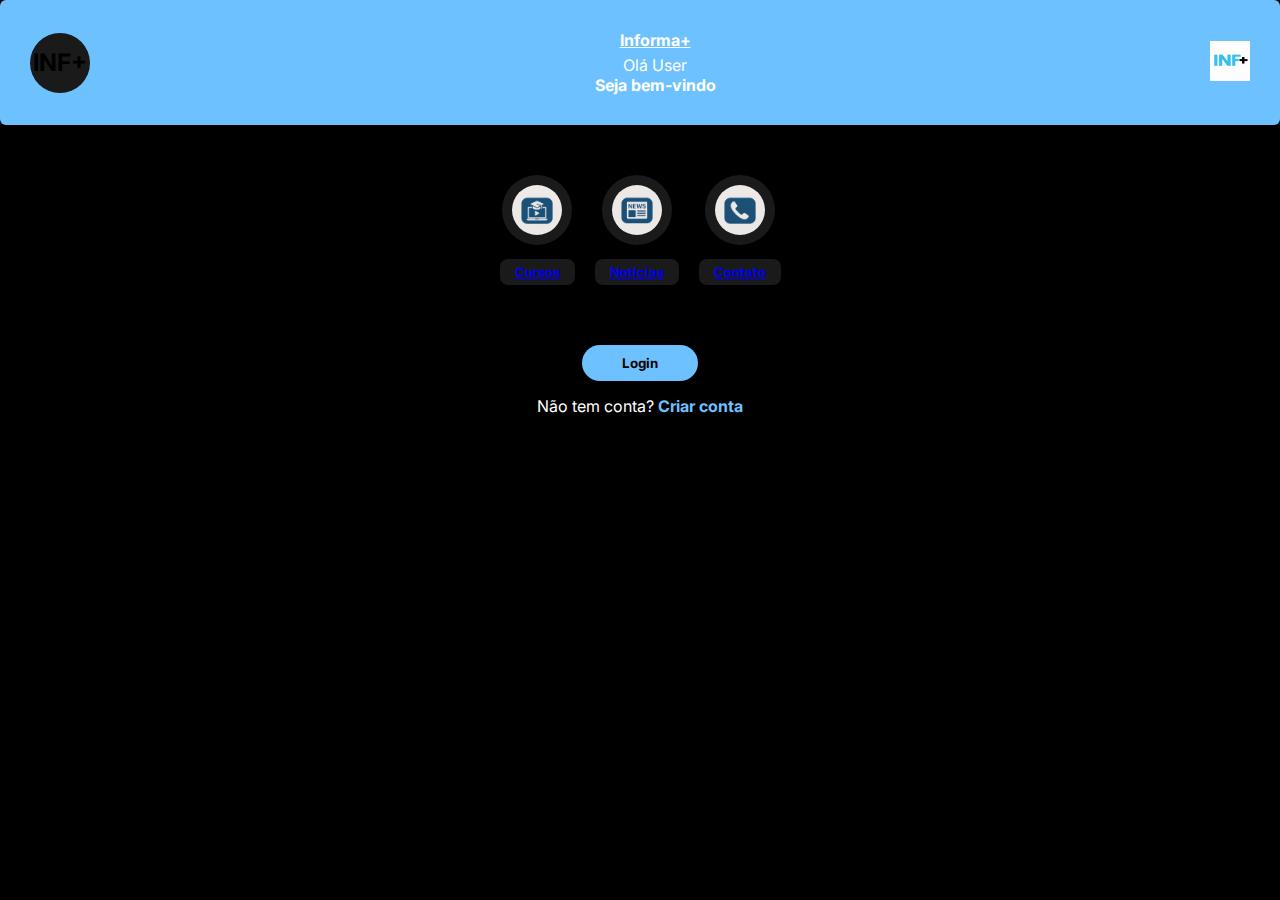
<file: index.html>
<!DOCTYPE html>
<html lang="pt-br">
<head>
  <meta charset="UTF-8">
  <meta name="viewport" content="width=device-width, initial-scale=1.0">
  <title>Informa+</title>
  <link rel="stylesheet" href="css/main.css">
  <link href="https://fonts.googleapis.com/css2?family=Inter:wght@400;700&display=swap" rel="stylesheet">
</head>
<body style="background-color: #000000;">

<div class="container">
  <div class="header">
    <div class="logo-circle">
      <span class="logo-text">INF+</span>
    </div>
    <div class="welcome-text">
      <a href="#" class="brand">Informa+</a>
      <p style="color: white;">Olá User<br><strong>Seja bem-vindo</strong></p>
    </div>
    <div class="user-icon">
      <img src="images/logo.jpg" alt="User">
    </div>
  </div>

  <div class="menu">
    <div class="menu-item">
      <a href="cursos.html">
        <img src="images/v3_43.png" alt="Cursos">
      </a>
      <button>
        <a href="cursos.html">Cursos</a>
      </button>
    </div>

    <div class="menu-item">
      <a href="noticias.html">
        <img src="images/v3_52.png" alt="Notícias">
      </a>
      <button>
        <a href="noticias.html">Notícias</a>
      </button>
    </div>

    <div class="menu-item">
      <a href="contato.html">
        <img src="images/v3_56.png" alt="Contato">
      </a>
      <button>
        <a href="contato.html">Contato</a>
      </button>
    </div>
  </div>

  <div class="actions">
    <button class="login-button">
      <a href="login.html" style="color: inherit; text-decoration: none;">Login</a>
    </button>
    <p class="signup">Não tem conta? <a href="cadastro.html">Criar conta</a></p>
  </div>
</div>

</body>
</html>
</file>
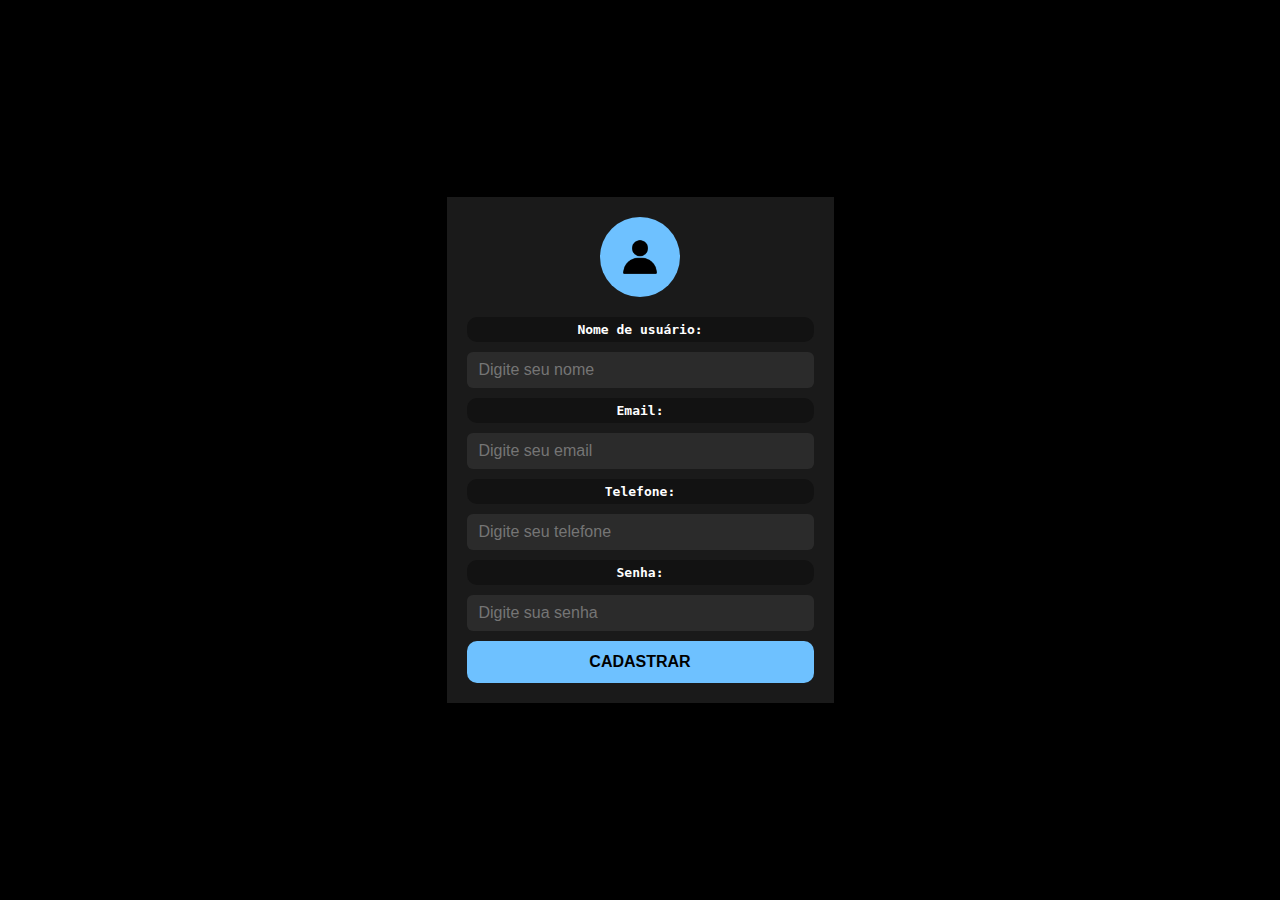
<file: cadastro.html>
<!DOCTYPE html>
<html lang="pt-br">
<head>
    <meta charset="UTF-8">
    <meta name="viewport" content="width=device-width, initial-scale=1.0">
    <title>Cadastro</title>
    <link rel="stylesheet" href="css/cadastro.css">
    <link href="https://fonts.googleapis.com/css?family=Inter&display=swap" rel="stylesheet">
</head>
<body>
    <div class="container">
        <div class="avatar">
            <div class="circle">
                <img src="images/v21_16.png" alt="Avatar">
            </div>
        </div>
        <form class="form">
            <label for="username">Nome de usuário:</label>
            <input type="text" id="username" placeholder="Digite seu nome">

            <label for="email">Email:</label>
            <input type="email" id="email" placeholder="Digite seu email">

            <label for="phone">Telefone:</label>
            <input type="tel" id="phone" placeholder="Digite seu telefone">

            <label for="password">Senha:</label>
            <input type="password" id="password" placeholder="Digite sua senha">

            <button type="submit">CADASTRAR</button>
        </form>
    </div>
</body>
</html>
</file>
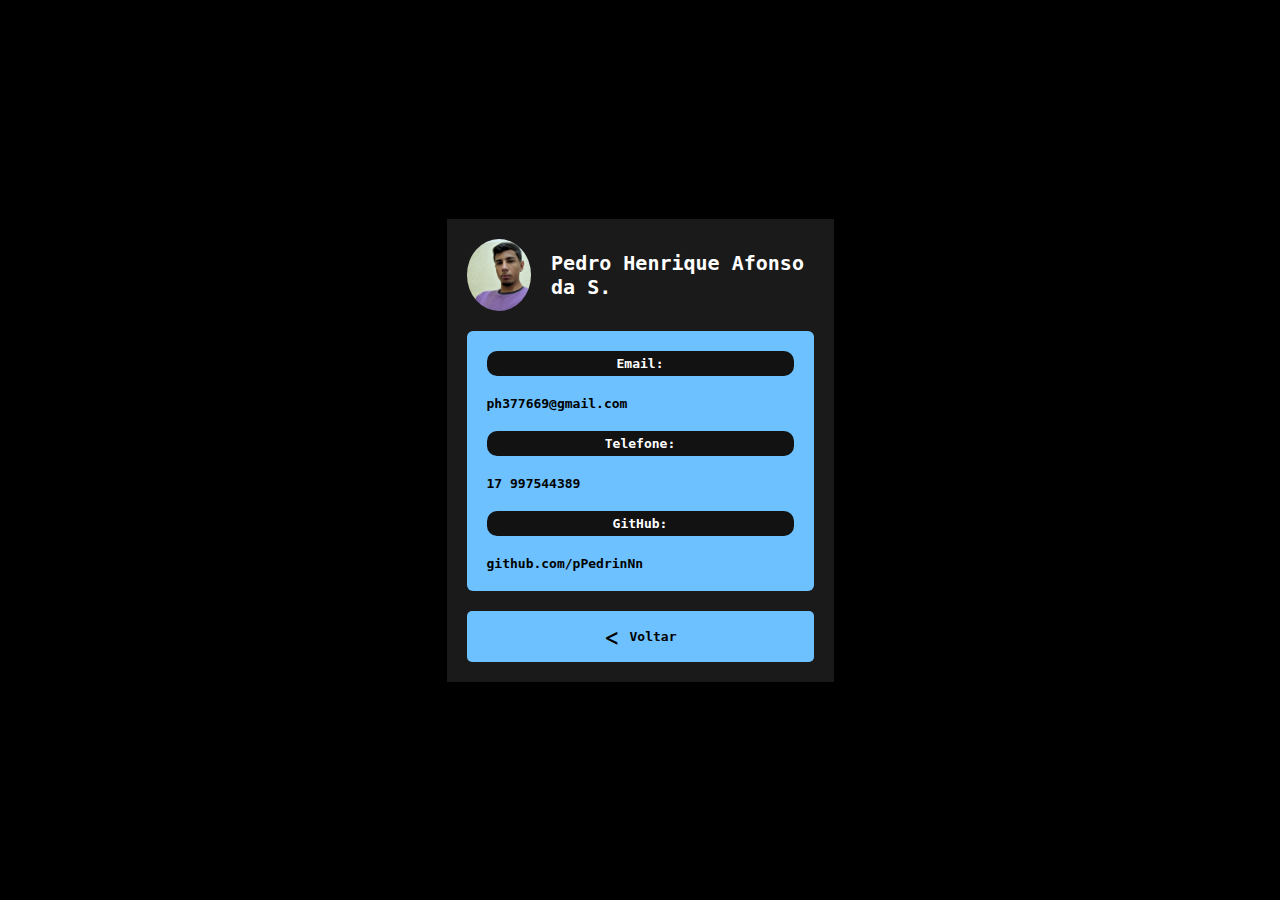
<file: contato.html>
<!DOCTYPE html>
<html lang="pt-BR">
<head>
  <meta charset="UTF-8">
  <title>Contato</title>
  <link href="https://fonts.googleapis.com/css?family=Inter&display=swap" rel="stylesheet" />
  <link href="https://fonts.googleapis.com/css?family=Merriweather&display=swap" rel="stylesheet" />
  <link href="./css/contato.css" rel="stylesheet" />
</head>
<body>
  <div class="container">
    <div class="profile">
      <img src="./images/imageperfil.png" alt="Foto de perfil" class="avatar">
      <h1 class="name">Pedro Henrique Afonso da S.</h1>
    </div>

    <div class="info-box">
      <div class="field">
        <span class="label">Email:</span>
        <span class="text">ph377669@gmail.com</span>
      </div>

      <div class="field">
        <span class="label">Telefone:</span>
        <span class="text">17 997544389</span>
      </div>

      <div class="field">
        <span class="label">GitHub:</span>
        <span class="text">github.com/pPedrinNn</span>
      </div>
    </div>

    <div class="button-box">
      <span class="arrow"><</span>
      <span class="back"><a href="index.html" style="color: inherit; text-decoration: none; outline: none;">Voltar</a></span>
    </div>
  </div>
</body>
</html>
</file>
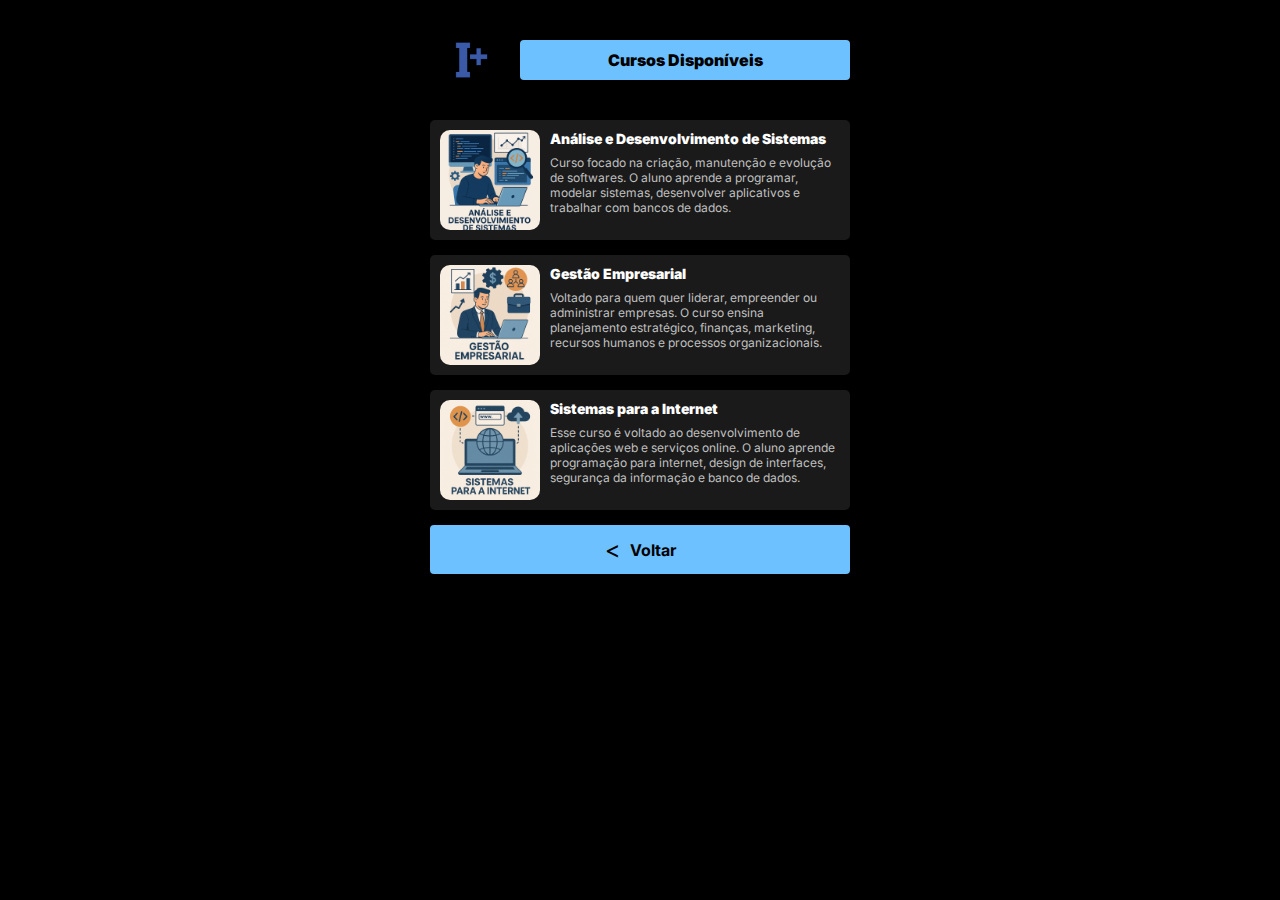
<file: cursos.html>
<!DOCTYPE html>
<html lang="pt-br">
<head>
  <meta charset="UTF-8" />
  <meta name="viewport" content="width=device-width, initial-scale=1.0" />
  <title>Cursos Disponíveis</title>
  <link href="https://fonts.googleapis.com/css2?family=Inter:wght@400;700;900&display=swap" rel="stylesheet">
  <link rel="stylesheet" href="css/cursos.css" />
</head>
<body>
  <div class="container">
    <header class="topo">
      <img src="images/v4_17.png" alt="Logo" class="logo" />
      <h1 class="titulo">Cursos Disponíveis</h1>
    </header>

    <section class="curso-card">
      <img src="images/v9_40.png" alt="Análise e Desenvolvimento de Sistemas" class="img-curso" />
      <div class="curso-conteudo">
        <h2>Análise e Desenvolvimento de Sistemas</h2>
        <p>Curso focado na criação, manutenção e evolução de softwares. O aluno aprende a programar, modelar sistemas, desenvolver aplicativos e trabalhar com bancos de dados.</p>
      </div>
    </section>

    <section class="curso-card">
      <img src="images/v9_56.png" alt="Gestão Empresarial" class="img-curso" />
      <div class="curso-conteudo">
        <h2>Gestão Empresarial</h2>
        <p>Voltado para quem quer liderar, empreender ou administrar empresas. O curso ensina planejamento estratégico, finanças, marketing, recursos humanos e processos organizacionais.</p>
      </div>
    </section>

    <section class="curso-card">
      <img src="images/v9_66.png" alt="Sistemas para Internet" class="img-curso" />
      <div class="curso-conteudo">
        <h2>Sistemas para a Internet</h2>
        <p>Esse curso é voltado ao desenvolvimento de aplicações web e serviços online. O aluno aprende programação para internet, design de interfaces, segurança da informação e banco de dados.</p>
      </div>
    </section>

    <footer class="rodape">
      <span class="icone-voltar">&lt;</span>
      <span class="texto-voltar"><a href="index.html" style="color: inherit; text-decoration: none; outline: none;">Voltar</a></span>
    </footer>
  </div>
</body>
</html>
</file>
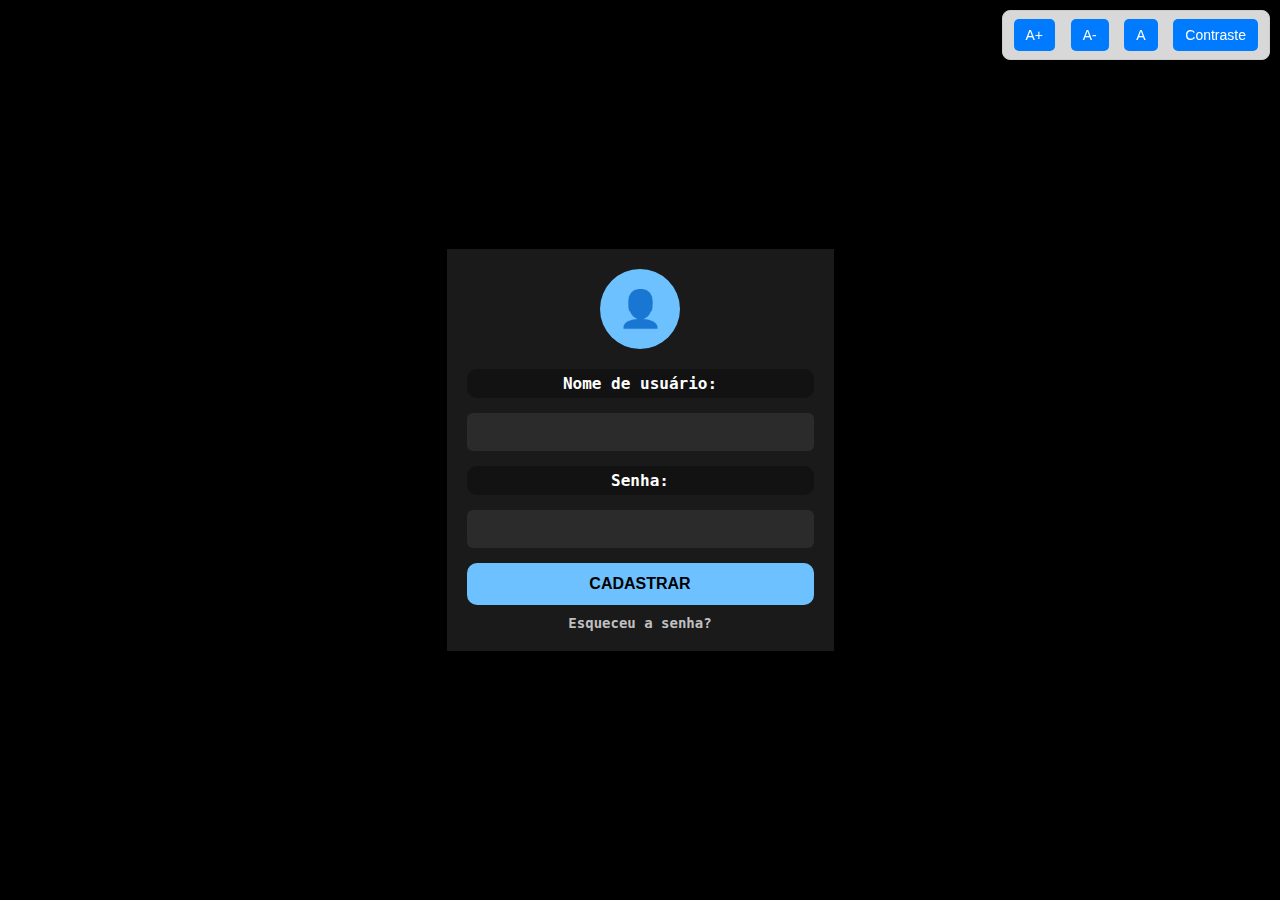
<file: login.html>
<!DOCTYPE html>
<html lang="pt-br">
<head>
  <meta charset="UTF-8">
  <meta name="viewport" content="width=device-width, initial-scale=1.0">
  <title>Login</title>
  <link rel="stylesheet" href="css/login.css">
  <link href="https://fonts.googleapis.com/css2?family=Inter:wght@400;700&display=swap" rel="stylesheet">
  
  <link rel="stylesheet" href="css/acessibilidade.css">
</head>
<body>
  <div class="acessibilidade-toolbar">
    <button id="aumentar-fonte" title="Aumentar Fonte">A+</button>
    <button id="diminuir-fonte" title="Diminuir Fonte">A-</button>
    <button id="fonte-padrao" title="Fonte Padrão">A</button>
    <button id="contraste" title="Alto Contraste">Contraste</button>
  </div>

  <div class="login-container">
    <div class="avatar">
      <span>👤</span>
    </div>

    <form class="login-form">
      <label for="username">Nome de usuário:</label>
      <input type="text" id="username" name="username">

      <label for="password">Senha:</label>
      <input type="password" id="password" name="password">

      <button type="submit">CADASTRAR</button>
    </form>

    <p class="forgot-password">Esqueceu a senha?</p>
  </div>

  <button id="btnVoltarTopo" title="Voltar ao topo">↑</button>

  <div vw class="enabled">
    <div vw-access-button class="active"></div>
    <div vw-plugin-wrapper>
      <div class="vw-plugin-top-wrapper"></div>
    </div>
  </div>
  <script src="https://vlibras.gov.br/app/vlibras-plugin.js"></script>
  <script>
    new window.VLibras.Widget('https://vlibras.gov.br/app');
  </script>

  <script src="js/acessibilidade.js"></script>
</body>
</html>
</file>
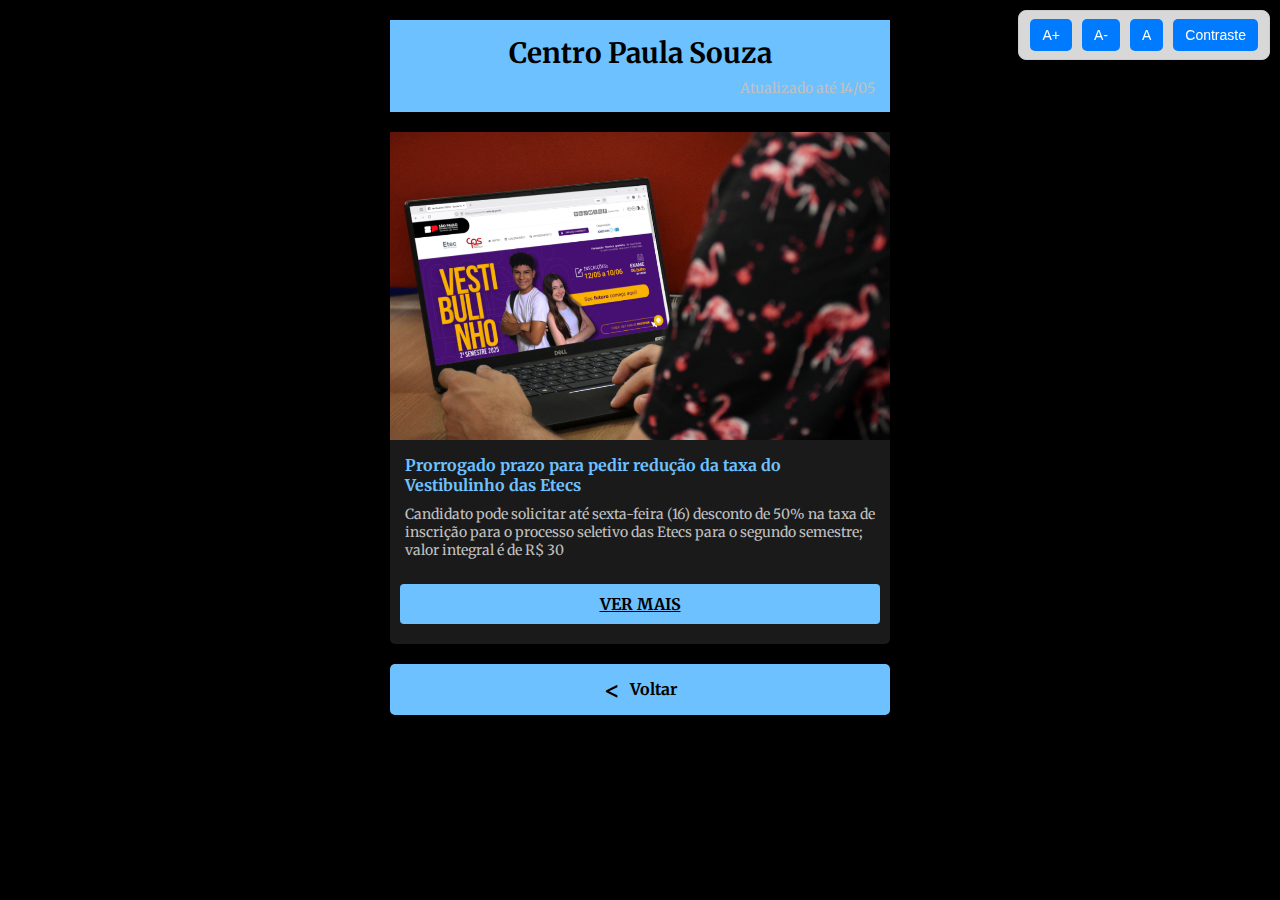
<file: noticias.html>
<!DOCTYPE html>
<html lang="pt-br">
<head>
  <meta charset="UTF-8" />
  <meta name="viewport" content="width=device-width, initial-scale=1.0" />
  <title>Notícia - Centro Paula Souza</title>
  <link href="https://fonts.googleapis.com/css?family=Merriweather&display=swap" rel="stylesheet" />
  <link href="css/noticias.css" rel="stylesheet" />

  <link rel="stylesheet" href="css/acessibilidade.css">
</head>
<body>
  <div class="acessibilidade-toolbar">
    <button id="aumentar-fonte" title="Aumentar Fonte">A+</button>
    <button id="diminuir-fonte" title="Diminuir Fonte">A-</button>
    <button id="fonte-padrao" title="Fonte Padrão">A</button>
    <button id="contraste" title="Alto Contraste">Contraste</button>
  </div>

  <div class="container">
    <header class="header">
      <h1>Centro Paula Souza</h1>
      <p class="data">Atualizado até 14/05</p>
    </header>

    <div class="card">
      <img src="images/v22_87.png" alt="Imagem da notícia" class="imagem-noticia" />
      <div class="conteudo">
        <h2 class="titulo">Prorrogado prazo para pedir redução da taxa do Vestibulinho das Etecs</h2>
        <p class="descricao">
          Candidato pode solicitar até sexta-feira (16) desconto de 50% na taxa de inscrição
          para o processo seletivo das Etecs para o segundo semestre; valor integral é de R$ 30
        </p>
      </div>
      <div class="botao">
        <a href="https://www.cps.sp.gov.br/" style="color: inherit; outline: none;">VER MAIS</a>
      </div>
    </div>
        <div class="button-box">
      <span class="arrow"><</span>
      <span class="back"><a href="index.html" style="color: inherit; text-decoration: none; outline: none;">Voltar</a></span>
    </div>
  </div>

  <button id="btnVoltarTopo" title="Voltar ao topo">↑</button>

  <div vw class="enabled">
    <div vw-access-button class="active"></div>
    <div vw-plugin-wrapper>
      <div class="vw-plugin-top-wrapper"></div>
    </div>
  </div>
  <script src="https://vlibras.gov.br/app/vlibras-plugin.js"></script>
  <script>
    new window.VLibras.Widget('https://vlibras.gov.br/app');
  </script>

  <script src="js/acessibilidade.js"></script>
</body>
</html>
</file>
<file: css/main.css>
* {
  box-sizing: border-box;
  margin: 0;
  padding: 0;
  font-family: 'Inter', sans-serif;
}

body {
  background-color: #000000;
  color: #ffffff;
  display: flex;
  flex-direction: column;
  justify-content: center;
}

.header {
  background-color: #6EC1FF;
  width: 100%;
  padding: 30px;
  border-radius: 6px;
  display: flex;
  align-items: center;
  justify-content: space-between;
  box-shadow: 0 4px 8px rgba(0,0,0,0.5);
  margin-bottom: 50px;
}

.logo-circle {
  background-color: #1A1A1A;
  width: 60px;
  height: 60px;
  border-radius: 50%;
  display: flex;
  align-items: center;
  justify-content: center;
}

.logo-text {
  color: black;
  font-weight: 700;
  font-size: 24px;
}

.welcome-text {
  text-align: center;
  flex: 1;
  margin-left: 10px;
}

.brand {
  color: white;
  font-weight: 700;
  text-decoration: underline;
  display: block;
  margin-bottom: 5px;
}

.user-icon img {
  width: 40px;
  height: 40px;
}

/* Menu */
.menu {
  display: flex;
  gap: 20px;
  margin-bottom: 60px;
  flex-wrap: wrap;
  justify-content: center;
}

.menu-item {
  display: flex;
  flex-direction: column;
  align-items: center;
}

.menu-item img {
  background-color: #1A1A1A;
  padding: 10px;
  border-radius: 50%;
  width: 70px;
  height: 70px;
}

.menu-item button {
  margin-top: 10px;
  background-color: #1A1A1A;
  border: none;
  color: #6EC1FF;
  padding: 5px 15px;
  border-radius: 8px;
  font-weight: 700;
  cursor: pointer;
  transition: background-color 0.3s;
}

.menu-item button:hover {
  background-color: #2C2C2C;
}

/* Actions */
.actions {
  text-align: center;
}

.login-button {
  background-color: #6EC1FF;
  color: black;
  border: none;
  padding: 10px 40px;
  border-radius: 20px;
  font-weight: 700;
  cursor: pointer;
  transition: background-color 0.3s;
}

.login-button:hover {
  background-color: #4FA7E3;
}

.signup {
  margin-top: 15px;
  color: white;
}

.signup a {
  color: #6EC1FF;
  text-decoration: none;
  font-weight: 700;
}

.signup a:hover {
  text-decoration: underline;
}

/* Responsivo */
@media (max-width: 400px) {
  .header {
    flex-direction: column;
    align-items: center;
    text-align: center;
  }
  .welcome-text {
    margin-left: 0;
    margin-top: 10px;
  }
}
</file>
<file: css/cadastro.css>
* {
  box-sizing: border-box;
  margin: 0;
  padding: 0;
}

body {
  font-family: monospace;
  background: #000000;
  display: flex;
  justify-content: center;
  align-items: center;
  height: 100vh;
  color: #ffffff;
}

.container {
  width: 387px;
  background: #1A1A1A;
  padding: 20px;
  position: relative;
  display: flex;
  flex-direction: column;
  gap: 20px;
}

.avatar {
  display: flex;
  justify-content: center;
}

.avatar .circle {
  background-color: #6EC1FF;
  width: 80px;
  height: 80px;
  border-radius: 50%;
  display: flex;
  align-items: center;
  justify-content: center;
}

.avatar img {
  width: 50%;
  height: 50%;
  object-fit: contain;
}

.form {
  display: flex;
  flex-direction: column;
  gap: 10px;
}

.form label {
  font-weight: bold;
  background: #121212;
  padding: 5px 10px;
  border-radius: 10px;
  color: #ffffff;
  text-align: center;
}

.form input {
  background-color: #2B2B2B;
  color: #ffffff;
  border: none;
  padding: 9px 12px;
  border-radius: 6px;
  font-size: 16px;
}

button {
  background: #6EC1FF;
  color: black;
  padding: 12px;
  border: none;
  border-radius: 10px;
  font-weight: bold;
  font-size: 16px;
  cursor: pointer;
  transition: background 0.3s ease;
  text-align: center;
}

button:hover {
  background: #4FA7E3;
}

@media (max-width: 480px) {
  .container {
    width: 90%;
    padding: 15px;
  }

  .avatar .circle {
    width: 70px;
    height: 70px;
  }

  .avatar img {
    width: 45%;
    height: 45%;
  }

  button {
    font-size: 15px;
  }
}
</file>
<file: css/contato.css>
* {
  box-sizing: border-box;
  margin: 0;
  padding: 0;
}

body {
  font-family: monospace;
  background: #000000;
  display: flex;
  justify-content: center;
  align-items: center;
  height: 100vh;
  color: #ffffff;
}

.container {
  width: 387px;
  background: #1A1A1A;
  padding: 20px;
  position: relative;
}

.profile {
  display: flex;
  align-items: center;
  gap: 20px;
  margin-bottom: 20px;
}

.avatar {
  width: 80px;
  height: 72px;
  border-radius: 50%;
  object-fit: cover;
}

.name {
  color: #ffffff;
  font-size: 20px;
  font-weight: 900;
}

.info-box {
  background: #6EC1FF;
  border-radius: 6px;
  padding: 20px;
  color: black;
  display: flex;
  flex-direction: column;
  gap: 20px;
}

.field {
  display: flex;
  flex-direction: column;
  gap: 5px;
}

.label {
  margin-bottom: 15px;
  text-align: center;
  background: #121212;
  padding: 5px 10px;
  border-radius: 10px;
  font-weight: bold;
  color: #ffffff;
}

.text {
  font-weight: bold;
  text-align: left;
}

.hours {
  display: flex;
  justify-content: space-between;
  padding: 0 5px;
}

.button-box {
  background: #6EC1FF;
  margin-top: 20px;
  padding: 10px;
  border-radius: 5px;
  color: black;
  font-weight: bold;
  display: flex;
  align-items: center;
  justify-content: center;
  gap: 10px;
}

.arrow {
  font-family: 'Merriweather', serif;
  font-size: 24px;
}
</file>
<file: css/cursos.css>
* {
  box-sizing: border-box;
  margin: 0;
  padding: 0;
}

body {
  font-family: 'Inter', sans-serif;
  background-color: #000000;
  color: #ffffff;
  padding: 20px;
}

.container {
  max-width: 420px;
  margin: 0 auto;
}

.topo {
  display: flex;
  align-items: center;
  justify-content: space-between;
  margin-bottom: 20px;
}

.logo {
  width: 80px;
  height: auto;
  border-radius: 50%;
}

.titulo {
  background-color: #6EC1FF;
  color: black;
  padding: 10px 20px;
  font-weight: 900;
  font-size: 16px;
  box-shadow: 0 4px 4px rgba(0, 0, 0, 0.25);
  flex-grow: 1;
  text-align: center;
  margin-left: 10px;
  border-radius: 4px;
}

.curso-card {
  background-color: #1A1A1A;
  display: flex;
  align-items: flex-start;
  padding: 10px;
  margin-bottom: 15px;
  border-radius: 5px;
  color: #ffffff;
}

.img-curso {
  width: 100px;
  height: 100px;
  object-fit: cover;
  border-radius: 10px;
  margin-right: 10px;
}

.curso-conteudo h2 {
  font-size: 14px;
  font-weight: 900;
  margin-bottom: 8px;
}

.curso-conteudo p {
  font-size: 12px;
  color: #C0C0C0;
}

.rodape {
  background-color: #6EC1FF;
  color: black;
  display: flex;
  align-items: center;
  justify-content: center;
  padding: 10px;
  margin-top: 15px;
  border-radius: 4px;
}

.icone-voltar {
  font-size: 24px;
  margin-right: 10px;
}

.texto-voltar {
  font-size: 16px;
  font-weight: 700;
}

/* Responsivo */
@media screen and (max-width: 450px) {
  .titulo {
    font-size: 14px;
  }

  .curso-conteudo h2 {
    font-size: 13px;
  }

  .curso-conteudo p {
    font-size: 11px;
  }

  .icone-voltar {
    font-size: 20px;
  }

  .texto-voltar {
    font-size: 14px;
  }
}
</file>
<file: css/login.css>
* {
  box-sizing: border-box;
  margin: 0;
  padding: 0;
}

body {
  font-family: monospace;
  background: #000000;
  display: flex;
  justify-content: center;
  align-items: center;
  height: 100vh;
  color: #ffffff;
}

.login-container {
  width: 387px;
  background: #1A1A1A;
  padding: 20px;
  display: flex;
  flex-direction: column;
  align-items: center;
}

.avatar {
  background-color: #6EC1FF;
  width: 80px;
  height: 80px;
  border-radius: 50%;
  display: flex;
  justify-content: center;
  align-items: center;
  font-size: 36px;
  margin-bottom: 20px;
  color: black;
}

.login-form {
  width: 100%;
  display: flex;
  flex-direction: column;
  gap: 15px;
}

.login-form label {
  font-weight: bold;
  background: #121212;
  padding: 5px 10px;
  border-radius: 10px;
  color: white;
  text-align: center;
}

.login-form input {
  background-color: #2B2B2B;
  color: #ffffff;
  padding: 10px;
  border: none;
  border-radius: 6px;
  font-size: 16px;
}

.login-form button {
  background-color: #6EC1FF;
  color: black;
  font-weight: bold;
  font-size: 16px;
  padding: 12px;
  border: none;
  border-radius: 10px;
  cursor: pointer;
  transition: background-color 0.3s;
}

.login-form button:hover {
  background-color: #4FA7E3;
}

.forgot-password {
  font-size: 14px;
  font-weight: bold;
  color: #C0C0C0;
  margin-top: 10px;
  text-align: center;
}

@media (max-width: 480px) {
  .avatar {
    width: 70px;
    height: 70px;
    font-size: 30px;
  }

  .login-form input,
  .login-form button {
    font-size: 14px;
  }

  .forgot-password {
    font-size: 13px;
  }
}
</file>
<file: css/acessibilidade.css>
/* ======================================================= */
/* BARRA DE FERRAMENTAS DE ACESSIBILIDADE (MODIFICADA)      */
/* ======================================================= */
.acessibilidade-toolbar {
    /* Posicionamento Fixo no Canto Superior Direito */
    position: fixed;
    top: 10px;
    right: 10px;
    z-index: 1000; /* Garante que a barra fique sobre outros elementos */

    /* Estilo */
    background-color: rgba(240, 240, 240, 0.9); /* Fundo com leve transparência */
    padding: 8px;
    border-radius: 8px;
    border: 1px solid #ccc;
    text-align: right;
}

.acessibilidade-toolbar button {
    background-color: #007bff;
    color: white;
    border: none;
    padding: 8px 12px;
    margin: 0 3px; /* Espaçamento entre os botões */
    border-radius: 5px;
    cursor: pointer;
    font-size: 14px;
    transition: background-color 0.3s;
}

.acessibilidade-toolbar button:hover {
    background-color: #0056b3;
}


/* ======================================================= */
/* ESTILOS PARA O MODO DE ALTO CONTRASTE          */
/* ======================================================= */
body.alto-contraste {
    background-color: #000 !important;
    color: #fff !important;
}

/* Ajustes específicos para elementos em alto contraste */
body.alto-contraste .container,
body.alto-contraste .curso-card,
body.alto-contraste .login-container,
body.alto-contraste .info-box,
body.alto-contraste .card,
body.alto-contraste .header,
body.alto-contraste .menu-item button {
    background-color: #111 !important;
    border: 1px solid #fff;
}

body.alto-contraste h1,
body.alto-contraste h2,
body.alto-contraste p,
body.alto-contraste label,
body.alto-contraste a,
body.alto-contraste span,
body.alto-contraste strong {
    color: #fff !important;
}

body.alto-contraste input,
body.alto-contraste button,
body.alto-contraste .login-button {
    background-color: #333 !important;
    color: #fff !important;
    border: 1px solid #fff !important;
}

body.alto-contraste .login-button a {
   color: #fff !important;
}


/* ======================================================= */
/* BOTÃO DE VOLTAR AO TOPO                 */
/* ======================================================= */
#btnVoltarTopo {
    display: none;
    position: fixed;
    bottom: 20px;
    right: 30px;
    z-index: 99;
    border: none;
    outline: none;
    background-color: #007bff;
    color: white;
    cursor: pointer;
    padding: 15px;
    border-radius: 50%;
    font-size: 18px;
    width: 50px;
    height: 50px;
    text-align: center;
    line-height: 20px;
}

#btnVoltarTopo:hover {
    background-color: #0056b3;
}
</file>
<file: css/noticias.css>
* {
  box-sizing: border-box;
  margin: 0;
  padding: 0;
}

body {
  font-family: 'Merriweather', serif;
  background-color: #000000;
  color: #ffffff;
  padding: 20px;
}

.container {
  max-width: 500px;
  margin: 0 auto;
}

.header {
  background-color: #6EC1FF;
  padding: 15px;
  text-align: center;
}

.header h1 {
  font-size: 28px;
  font-weight: bold;
  color: black;
}

.data {
  font-size: 14px;
  color: #C0C0C0;
  text-align: right;
  margin-top: 8px;
}

.card {
  background-color: #1A1A1A;
  margin-top: 20px;
  padding-bottom: 10px;
  border-radius: 5px;
}

.imagem-noticia {
  width: 100%;
  height: auto;
  display: block;
}

.conteudo {
  padding: 15px;
  color: #ffffff;
}

.titulo {
  font-size: 16px;
  font-weight: bold;
  margin-bottom: 10px;
  color: #6EC1FF;
}

.descricao {
  font-size: 14px;
  color: #C0C0C0;
}

.botao {
  background-color: #6EC1FF;
  color: black;
  text-align: center;
  font-weight: bold;
  padding: 10px;
  margin: 10px;
  cursor: pointer;
  border-radius: 4px;
}

.botao:hover {
  background-color: #4FA7E3;
}

.button-box {
  background: #6EC1FF;
  margin-top: 20px;
  padding: 10px;
  border-radius: 5px;
  color: black;
  font-weight: bold;
  display: flex;
  align-items: center;
  justify-content: center;
  gap: 10px;
}

.arrow {
  font-family: 'Merriweather', serif;
  font-size: 24px;
}

/* Responsivo */
@media screen and (max-width: 600px) {
  .header h1 {
    font-size: 22px;
  }

  .titulo {
    font-size: 15px;
  }

  .descricao {
    font-size: 13px;
  }

  .botao {
    font-size: 14px;
  }
}
</file>
